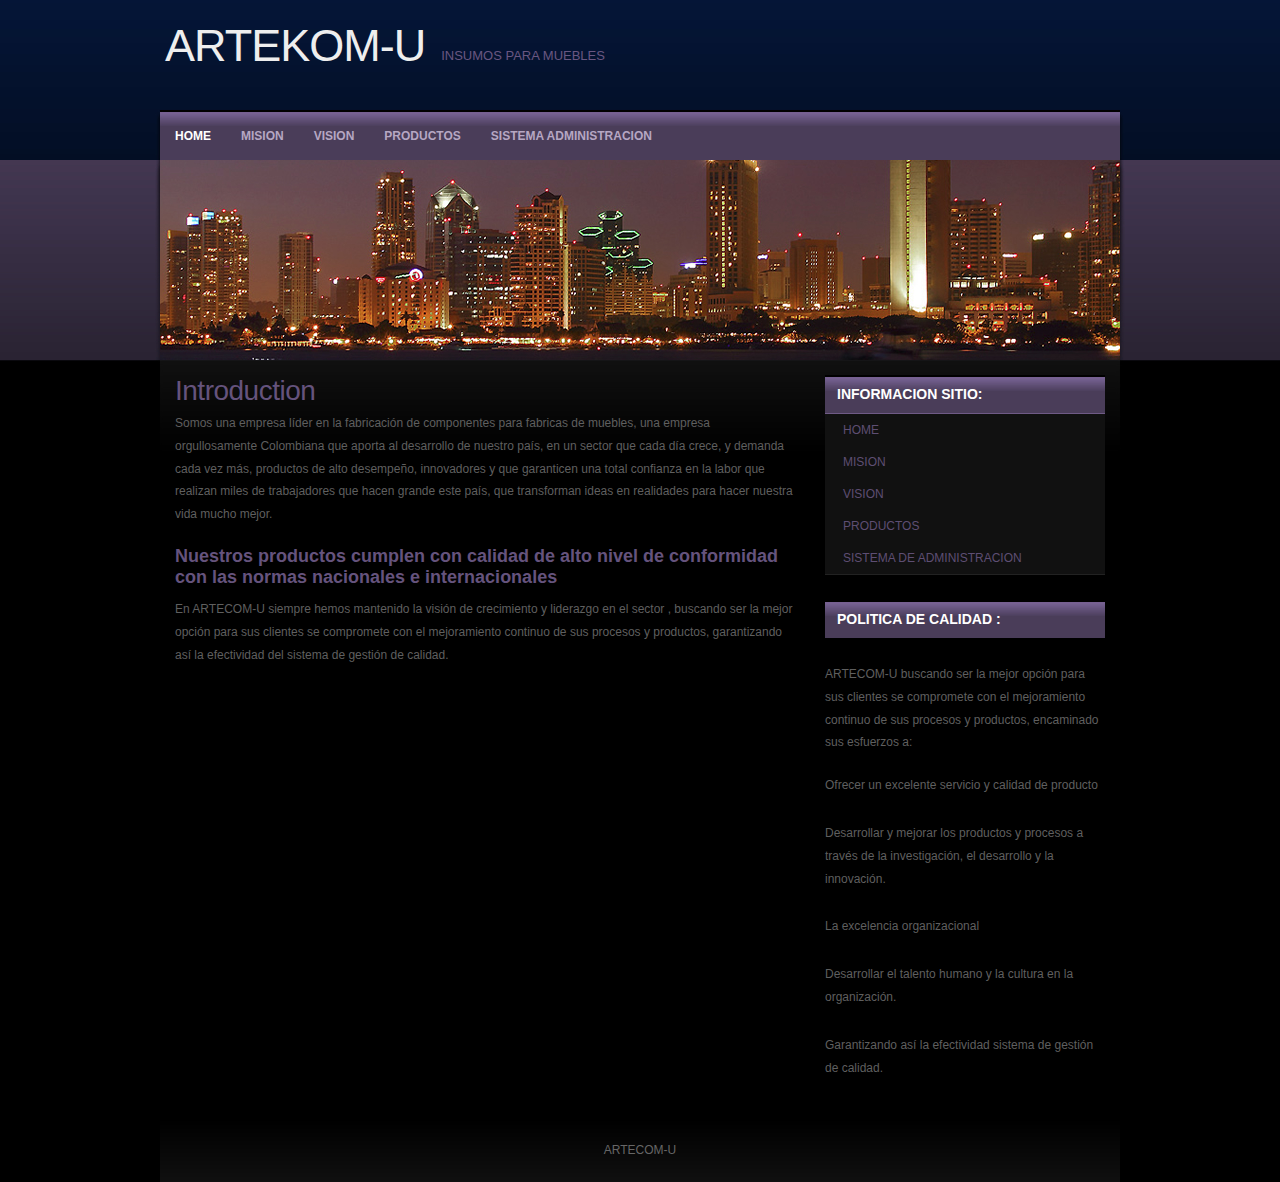
<file: index.html>
<!DOCTYPE html PUBLIC "-//W3C//DTD XHTML 1.0 Strict//EN" "http://www.w3.org/TR/xhtml1/DTD/xhtml1-strict.dtd">
<html xmlns="http://www.w3.org/1999/xhtml">
<head>
<meta http-equiv="Content-Type" content="text/html; charset=utf-8" />
<title>aphotic - Free CSS Template by spyka Webmaster</title>
<link rel="stylesheet" href="styles.css" type="text/css" />
<!--
aphotic, a free CSS web template by spyka Webmaster (www.spyka.net)

Download: http://www.spyka.net/web-templates/aphotic/

License: Creative Commons Attribution
//-->
<style type="text/css">
<!--
.style1 {color: #FFFFFF}
.style3 {color: #65537D}
-->
</style>
</head>

<body>
<div id="container">
	<div id="header">
    	<h1><a href="/">ARTEKOM-U</a></h1>
        <h2 class="style1">iNSUMOS PARA MUEBLES </h2>
        <div class="clear"></div>
    </div>
    <div id="nav">
    	<ul>
        	<li><a class="selected" href="index.html">HOME</a></li>
            <li><a href="mision.html">MISION</a></li>
            <li><a href="vision.html">VISION</a></li>
            <li><a href="productos.html">PRODUCTOS</a></li>
            <li><a href="login1.php">SISTEMA ADMINISTRACION </a></li>
        </ul>
    </div>
    <div id="body">	
		<div id="content">
			<h2>Introduction</h2>
            <p>Somos una empresa líder en la fabricación de  componentes para fabricas de muebles, una empresa orgullosamente Colombiana que aporta al desarrollo de nuestro país, en un sector que cada día crece, y demanda cada vez más, productos de alto desempeño, innovadores y que garanticen una total conﬁanza en la labor que realizan miles de trabajadores que hacen grande este país, que transforman ideas en realidades para hacer nuestra vida mucho mejor.</p>	
            
            <h3 class="style3">Nuestros productos cumplen con calidad de alto nivel de conformidad con las normas nacionales e internacionales</h3>
            <p>En ARTECOM-U siempre hemos mantenido la visión de crecimiento y liderazgo en el sector , buscando ser la mejor opción para sus clientes se compromete con el mejoramiento continuo de sus procesos y productos, garantizando así la efectividad del sistema de gestión de calidad.</p>
            <p>&nbsp;</p>
      </div>
        
        <div class="sidebar">
            <ul>	
               <li>
                    <h4>iNFORMACION sITIO: </h4>
                    <ul class="blocklist">
                        <li><a href="index.html">HOME</a><a href="mision.html">MISION</a><a href="vision.html">VISION</a><a href="productos.html">PRODUCTOS</a><a href="login1.php">SISTEMA DE ADMINISTRACION </a></li>
                        </ul>
              </li>
                
                <li>
                    <h4>POLITICA DE CALIDAD : </h4>
              </li>
          </ul> 
            <p>ARTECOM-U buscando ser la mejor opción para sus clientes se compromete con el mejoramiento continuo de sus procesos y productos, encaminado sus esfuerzos a:</p>
            <ul>
              <li>Ofrecer un excelente servicio y calidad de producto</li>
              <li>Desarrollar y mejorar los productos y procesos a través de la investigación, el desarrollo y la innovación.</li>
              <li>La excelencia organizacional</li>
              <li>Desarrollar el talento humano y la cultura en la organización.</li>
              <li>Garantizando así la efectividad sistema de gestión de calidad.</li>
            </ul>
      </div>
    	<div class="clear"></div>
    </div>

    <div id="footer">
        <div class="footer-content">
        	<!-- A link to http://www.spyka.net must remain. To remove link see http://www.spyka.net/licensing --->
			<p>ARTECOM-U</p>
		</div>
    </div>
</div>
<div style="text-align: center; font-size: 0.75em;"></div>
</body>
</html>
</file>
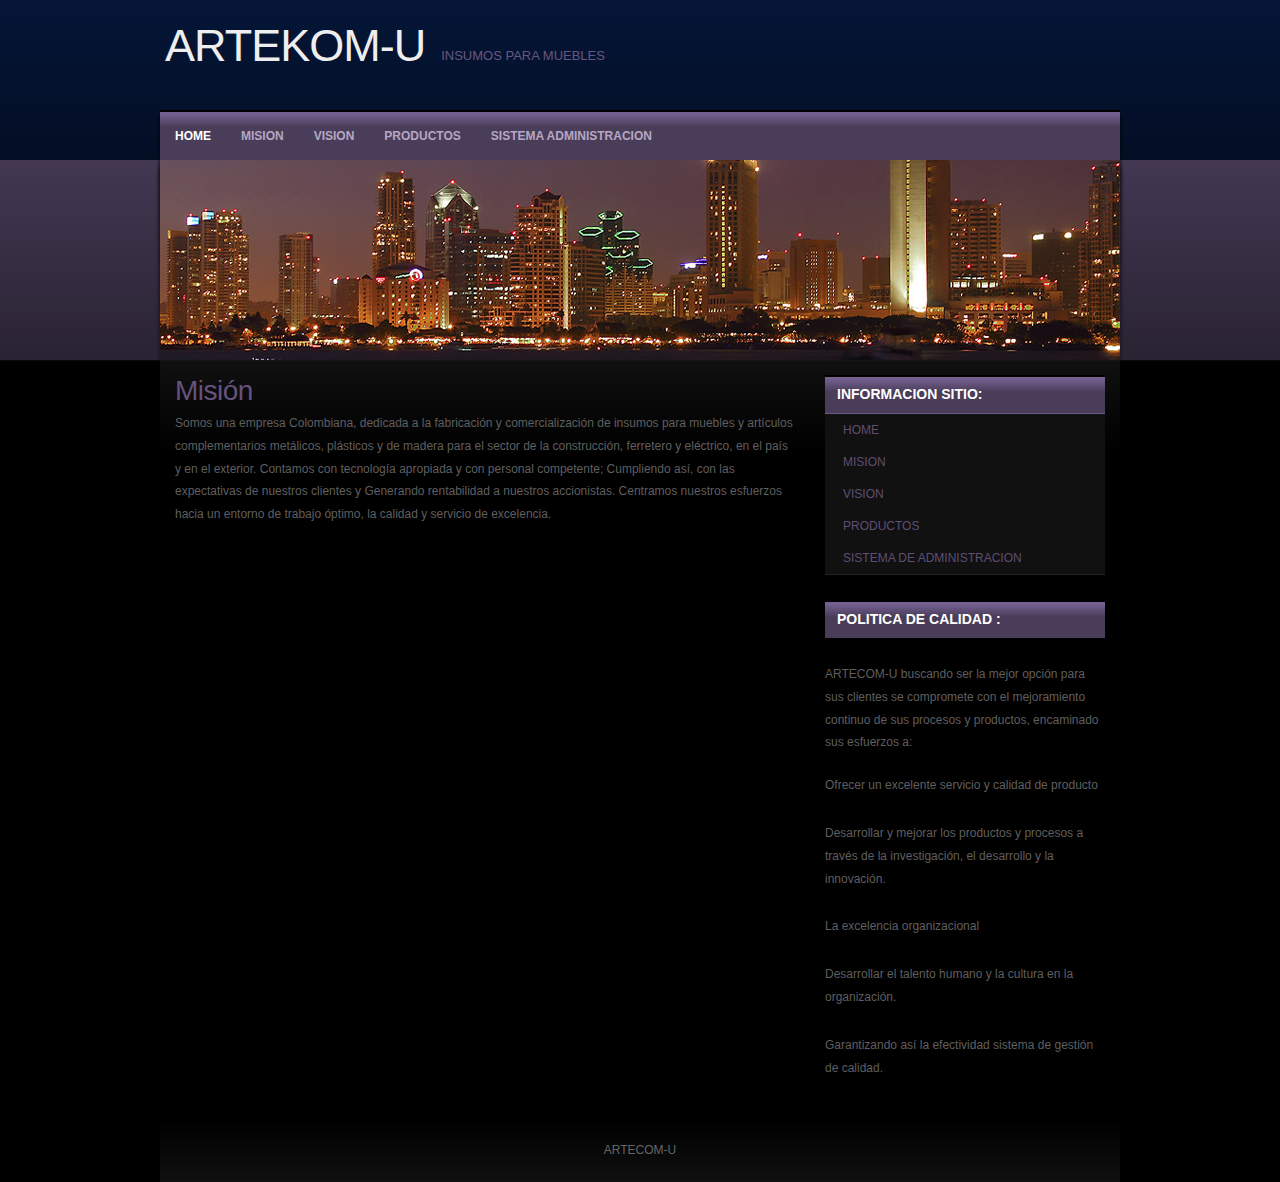
<file: mision.html>
<!DOCTYPE html PUBLIC "-//W3C//DTD XHTML 1.0 Strict//EN" "http://www.w3.org/TR/xhtml1/DTD/xhtml1-strict.dtd">
<html xmlns="http://www.w3.org/1999/xhtml">
<head>
<meta http-equiv="Content-Type" content="text/html; charset=utf-8" />
<title>aphotic - Free CSS Template by spyka Webmaster</title>
<link rel="stylesheet" href="styles.css" type="text/css" />
<!--
aphotic, a free CSS web template by spyka Webmaster (www.spyka.net)

Download: http://www.spyka.net/web-templates/aphotic/

License: Creative Commons Attribution
//-->
<style type="text/css">
<!--
.style1 {color: #FFFFFF}
.style3 {color: #65537D}
-->
</style>
</head>

<body>
<div id="container">
	<div id="header">
    	<h1><a href="/">ARTEKOM-U</a></h1>
        <h2 class="style1">iNSUMOS PARA MUEBLES </h2>
        <div class="clear"></div>
    </div>
    <div id="nav">
    	<ul>
        	<li><a class="selected" href="index.html">HOME</a></li>
            <li><a href="mision.html">MISION </a></li>
            <li><a href="vision.html">VISION</a></li>
            <li><a href="productos.html">PRODUCTOS</a></li>
            <li><a href="login1.php">SISTEMA ADMINISTRACION </a></li>
        </ul>
    </div>
    <div id="body">	
		<div id="content">
			<h2>Misión</h2>
            <p>Somos una empresa Colombiana, dedicada a la fabricación y comercialización de insumos para muebles  y artículos complementarios metálicos, plásticos y de madera para el sector de la construcción, ferretero y eléctrico, en el país y en el exterior. Contamos con tecnología apropiada y con personal competente; Cumpliendo así, con las expectativas de nuestros clientes y Generando rentabilidad a nuestros accionistas. Centramos nuestros esfuerzos hacia un entorno de trabajo óptimo, la calidad y servicio de excelencia.</p>
            <p>&nbsp;</p>
      </div>
        
        <div class="sidebar">
            <ul>	
               <li>
                    <h4>iNFORMACION sITIO: </h4>
                    <ul class="blocklist">
                        <li><a href="index.html">HOME</a></li>
                        <li><a href="mision.html">MISION</a></li>
                        <li><a href="vision.html">VISION</a></li>
                        <li><a href="productos.html">PRODUCTOS</a></li>
                        <li><a href="login1.php">SISTEMA DE ADMINISTRACION </a></li>
                    </ul>
              </li>
                
                <li>
                    <h4>POLITICA DE CALIDAD : </h4>
              </li>
          </ul> 
            <p>ARTECOM-U buscando ser la mejor opción para sus clientes se compromete con el mejoramiento continuo de sus procesos y productos, encaminado sus esfuerzos a:</p>
            <ul>
              <li>Ofrecer un excelente servicio y calidad de producto</li>
              <li>Desarrollar y mejorar los productos y procesos a través de la investigación, el desarrollo y la innovación.</li>
              <li>La excelencia organizacional</li>
              <li>Desarrollar el talento humano y la cultura en la organización.</li>
              <li>Garantizando así la efectividad sistema de gestión de calidad.</li>
            </ul>
      </div>
    	<div class="clear"></div>
    </div>

    <div id="footer">
        <div class="footer-content">
        	<!-- A link to http://www.spyka.net must remain. To remove link see http://www.spyka.net/licensing --->
			<p>ARTECOM-U<a href="http://www.justfreetemplates.com"></a></p>
		</div>
    </div>
</div>
<div style="text-align: center; font-size: 0.75em;"></div>
</body>
</html>
</file>
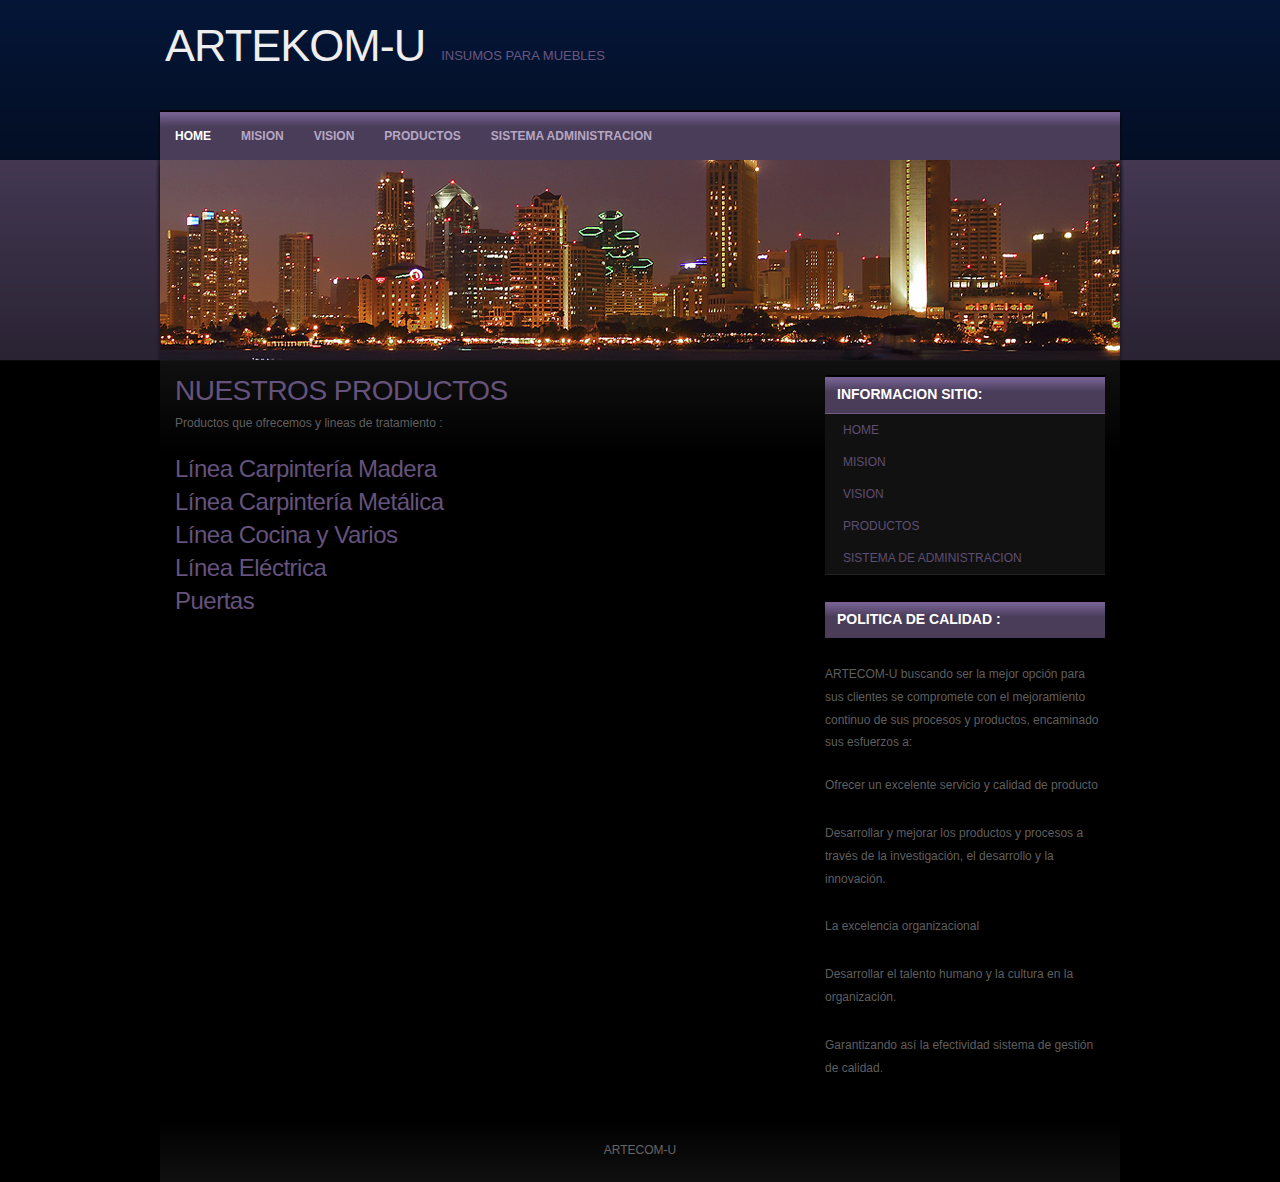
<file: productos.html>
<!DOCTYPE html PUBLIC "-//W3C//DTD XHTML 1.0 Strict//EN" "http://www.w3.org/TR/xhtml1/DTD/xhtml1-strict.dtd">
<html xmlns="http://www.w3.org/1999/xhtml">
<head>
<meta http-equiv="Content-Type" content="text/html; charset=utf-8" />
<title>aphotic - Free CSS Template by spyka Webmaster</title>
<link rel="stylesheet" href="styles.css" type="text/css" />
<!--
aphotic, a free CSS web template by spyka Webmaster (www.spyka.net)

Download: http://www.spyka.net/web-templates/aphotic/

License: Creative Commons Attribution
//-->
<style type="text/css">
<!--
.style1 {color: #FFFFFF}
.style4 {font-size: 24px}
-->
</style>
</head>

<body>
<div id="container">
	<div id="header">
    	<h1><a href="/">ARTEKOM-U</a></h1>
        <h2 class="style1">iNSUMOS PARA MUEBLES </h2>
        <div class="clear"></div>
    </div>
    <div id="nav">
    	<ul>
        	<li><a class="selected" href="index.html">HOME</a></li>
            <li><a href="mision.html">MISION </a></li>
            <li><a href="vision.html">VISION</a></li>
            <li><a href="productos.html">PRODUCTOS</a></li>
            <li><a href="login1.php">SISTEMA ADMINISTRACION </a></li>
        </ul>
    </div>
    <div id="body">
      <div id="content">
			<h2>NUESTROS PRODUCTOS</h2>
            <p>Productos que ofrecemos y lineas de tratamiento :</p>
            <h2 class="style4">Línea Carpintería Madera</h2>
            <h2 class="style4">Línea Carpintería Metálica</h2>
            <h2 class="style4">Línea Cocina y Varios</h2>
            <h2 class="style4">Línea Eléctrica</h2>
            <h2 class="style4">Puertas</h2>
            <p>&nbsp;</p>
            <p>&nbsp; </p>
            <p>&nbsp;</p>
      </div>
        
        <div class="sidebar">
            <ul>	
               <li>
                    <h4>iNFORMACION sITIO: </h4>
                    <ul class="blocklist">
                        <li><a href="index.html">HOME</a></li>
                        <li><a href="mision.html">MISION</a></li>
                        <li><a href="vision.html">VISION</a></li>
                        <li><a href="productos.html">PRODUCTOS</a></li>
                        <li><a href="login1.php">SISTEMA DE ADMINISTRACION </a></li>
                    </ul>
              </li>
                
                <li>
                    <h4>POLITICA DE CALIDAD : </h4>
              </li>
          </ul> 
            <p>ARTECOM-U buscando ser la mejor opción para sus clientes se compromete con el mejoramiento continuo de sus procesos y productos, encaminado sus esfuerzos a:</p>
            <ul>
              <li>Ofrecer un excelente servicio y calidad de producto</li>
              <li>Desarrollar y mejorar los productos y procesos a través de la investigación, el desarrollo y la innovación.</li>
              <li>La excelencia organizacional</li>
              <li>Desarrollar el talento humano y la cultura en la organización.</li>
              <li>Garantizando así la efectividad sistema de gestión de calidad.</li>
            </ul>
      </div>
    	<div class="clear"></div>
    </div>

    <div id="footer">
        <div class="footer-content">
        	<!-- A link to http://www.spyka.net must remain. To remove link see http://www.spyka.net/licensing --->
			<p>ARTECOM-U<a href="http://www.justfreetemplates.com"></a></p>
		</div>
    </div>
</div>
<div style="text-align: center; font-size: 0.75em;"></div>
</body>
</html>
</file>
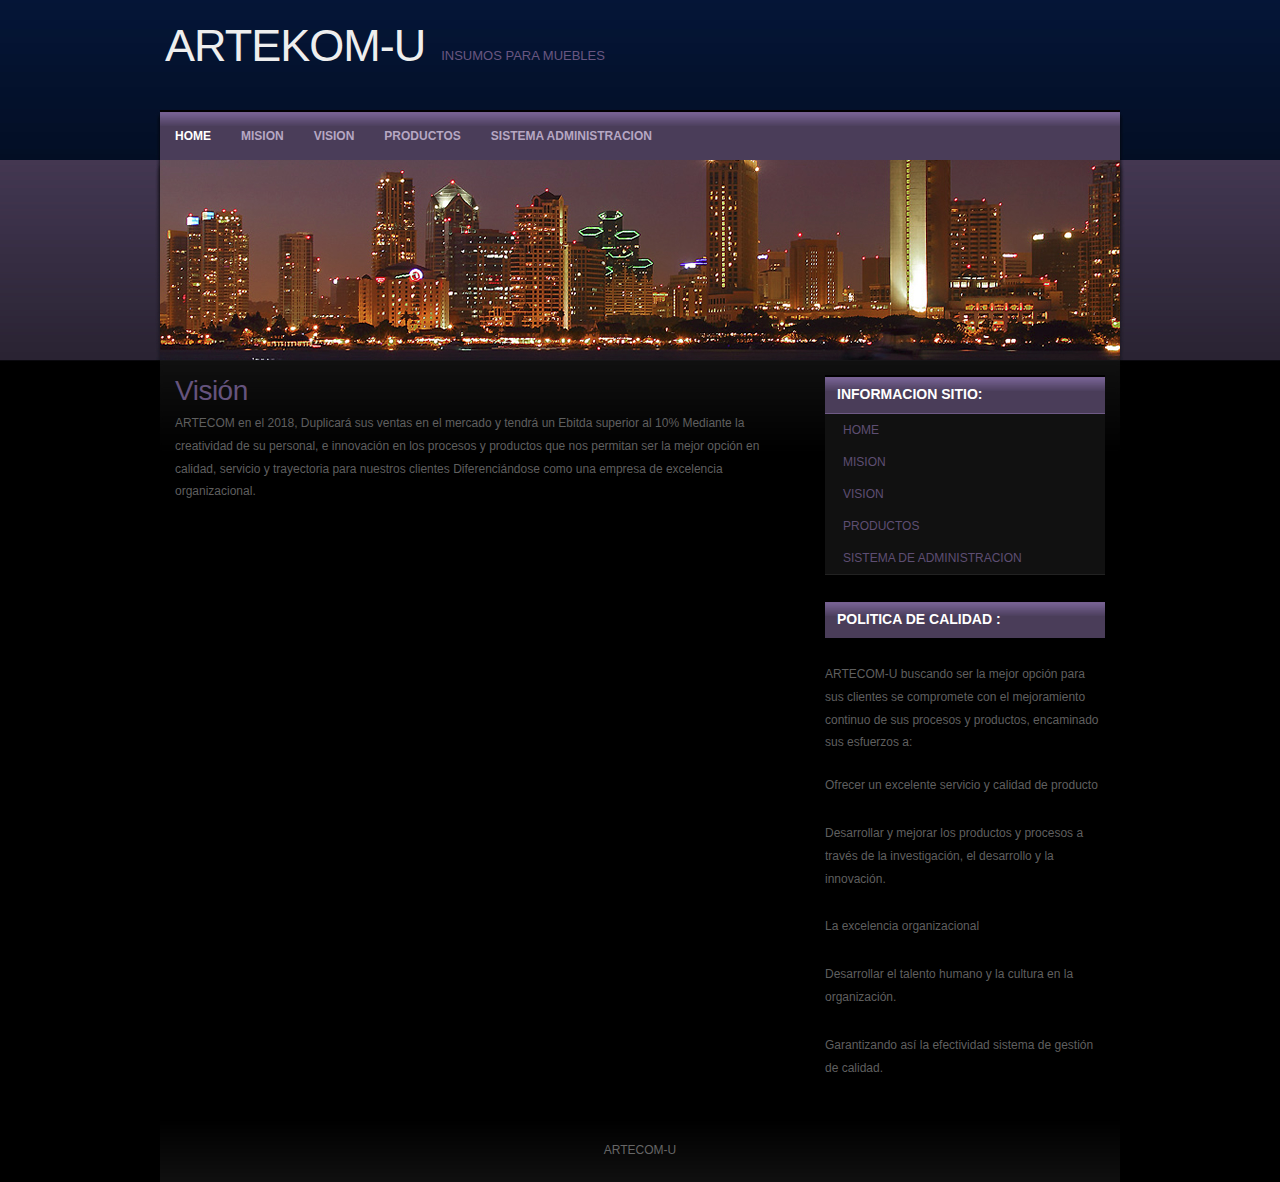
<file: vision.html>
<!DOCTYPE html PUBLIC "-//W3C//DTD XHTML 1.0 Strict//EN" "http://www.w3.org/TR/xhtml1/DTD/xhtml1-strict.dtd">
<html xmlns="http://www.w3.org/1999/xhtml">
<head>
<meta http-equiv="Content-Type" content="text/html; charset=utf-8" />
<title>aphotic - Free CSS Template by spyka Webmaster</title>
<link rel="stylesheet" href="styles.css" type="text/css" />
<!--
aphotic, a free CSS web template by spyka Webmaster (www.spyka.net)

Download: http://www.spyka.net/web-templates/aphotic/

License: Creative Commons Attribution
//-->
<style type="text/css">
<!--
.style1 {color: #FFFFFF}
.style3 {color: #65537D}
-->
</style>
</head>

<body>
<div id="container">
	<div id="header">
    	<h1><a href="/">ARTEKOM-U</a></h1>
        <h2 class="style1">iNSUMOS PARA MUEBLES </h2>
        <div class="clear"></div>
    </div>
    <div id="nav">
    	<ul>
        	<li><a class="selected" href="index.html">HOME</a></li>
            <li><a href="mision.html">MISION </a></li>
            <li><a href="vision.html">VISION</a></li>
            <li><a href="productos.html">PRODUCTOS</a></li>
            <li><a href="login1.php">SISTEMA ADMINISTRACION </a></li>
        </ul>
    </div>
    <div id="body">	
		<div id="content">
			<h2>Visión</h2>
            <p>ARTECOM en el 2018, Duplicará sus ventas en el mercado y tendrá un Ebitda superior al 10% Mediante la creatividad de su personal, e innovación en los procesos y productos que nos permitan ser la mejor opción en calidad, servicio y trayectoria para nuestros clientes Diferenciándose como una empresa de excelencia organizacional.</p>
	  </div>
        
        <div class="sidebar">
            <ul>	
               <li>
                    <h4>iNFORMACION sITIO: </h4>
                    <ul class="blocklist">
                        <li><a href="index.html">HOME</a></li>
                        <li><a href="mision.html">MISION</a></li>
                        <li><a href="vision.html">VISION</a></li>
                        <li><a href="productos.html">PRODUCTOS</a></li>
                        <li><a href="login1.php">SISTEMA DE ADMINISTRACION </a></li>
                    </ul>
              </li>
                
                <li>
                    <h4>POLITICA DE CALIDAD : </h4>
              </li>
          </ul> 
            <p>ARTECOM-U buscando ser la mejor opción para sus clientes se compromete con el mejoramiento continuo de sus procesos y productos, encaminado sus esfuerzos a:</p>
            <ul>
              <li>Ofrecer un excelente servicio y calidad de producto</li>
              <li>Desarrollar y mejorar los productos y procesos a través de la investigación, el desarrollo y la innovación.</li>
              <li>La excelencia organizacional</li>
              <li>Desarrollar el talento humano y la cultura en la organización.</li>
              <li>Garantizando así la efectividad sistema de gestión de calidad.</li>
            </ul>
      </div>
    	<div class="clear"></div>
    </div>

    <div id="footer">
        <div class="footer-content">
        	<!-- A link to http://www.spyka.net must remain. To remove link see http://www.spyka.net/licensing --->
			<p>ARTECOM-U<a href="http://www.justfreetemplates.com"></a></p>
		</div>
    </div>
</div>
<div style="text-align: center; font-size: 0.75em;"></div>
</body>
</html>
</file>
<file: styles.css>
body {
	background: #000 url('images/bodybg.jpg') repeat-x scroll top left;
	margin:0;
	padding:0;
	font-family: Verdana, Geneva, sans-serif;
	font-size: 12px;
	color: #5f5f5f;
}

* {
	margin:0;
	padding:0;
}

/** element defaults **/
table {
	width: 100%;
	text-align: left;
}

th, td {
	padding: 10px 10px;
}

th {
	color: #fff;
	background: #554667 url(images/navbg.jpg) repeat-x scroll -15px 0;
}

td {
	background: #111;
	border-bottom: 1px solid #222;
	color: #999;
}

code, blockquote {
	display: block;
	border-left: 5px solid #ddd;
	padding: 10px;
	margin-bottom: 20px;
}
code {
	background-color: #ddd;
	border: none;
}
blockquote {
	border-left: 5px solid #333;
}

blockquote p {
	font-style: italic;
	font-family: Georgia, "Times New Roman", Times, serif;
	margin: 0;
	color: #909090;
	height: 1%;
}

p {
	line-height: 1.9em;
	margin-bottom: 20px;
}

a {
	color: #5E4E73;
}

a:hover {
	color: #A394B8;
}

a:focus {
	outline: none;
}

fieldset {
	display: block;
	border: none;
	border-top: 1px solid #333;
}

fieldset legend {
	font-weight: bold;
	font-size: 13px;
	padding-right: 10px;
	color: #666;
}

fieldset form {
	padding-top: 15px;
}

fieldset p label {
	float: left;
	width: 150px;
}

form input, form select, form textarea {
	padding: 5px;
	color: #333333;
	border: 1px solid #000;
	font-family: Arial, Helvetica, sans-serif;
	font-size: 12px;
}

form input.formbutton {
	border: none;
	background: #FFFFFF url(images/bodybg.jpg) repeat-x scroll 0 -160px;
	color: #ffffff;
	font-weight: bold;
	padding: 5px 10px;
	font-size: 12px;
	font-family: Tahoma, Geneva, sans-serif;
	letter-spacing: 1px;
	width: auto;
	overflow: visible;
}

form.searchform p {
	margin: 5px 0;
}

form.searchform input.s {
	border: 1px solid #000;
}

span.required {
	font-family: Verdana, Arial, Helvetica, sans-serif;
	color: #ff0000;
}

h1 {
	color: #A394B8;
	font-family: Arial, Helvetica, sans-serif;
	font-size: 35px;
}

h2 {
	color: #65537D;
	font-family: Arial, Helvetica, sans-serif;
	font-size: 28px;
	letter-spacing: -0.5px;
	padding: 0 0 5px;
	margin: 0;
	font-weight: normal;
}

h3 {
	color: #A394B8;
	font-family: Arial, Helvetica, sans-serif;
	font-size: 18px;
	font-weight: bold;
	margin-bottom: 10px;
}

h4 {
	padding-bottom: 10px;
	font-size: 15px;
	color: #666;
}

h5 {
	padding-bottom: 10px;
	font-size: 13px;
	color: #666;
}

ul, ol {
	margin: 0 0 35px 35px;
}

li {
	padding-bottom: 5px;
}

li ol, li ul {
	font-size: 1.0em;
	margin-bottom: 0;
	padding-top: 5px;
}


#container {
	width: 970px;
	margin:0 auto;
	padding: 0;
	background: transparent url('images/content-bg.jpg') no-repeat scroll 0 160px;
}



#header {
	padding: 0;
	margin: 0 auto;
	height: 110px;
}

#header h1  {
	padding-top: 20px;
	padding-left: 10px;
}

#header h1 a {
	font-family: "Impact", Arial, Helvetica, sans-serif;
	color: #eee;
	font-size: 45px;
	font-weight: normal;
	text-decoration: none;
	letter-spacing: -1px;
	float: left;
	text-transform:uppercase;
}

#header h2 {
	color: #695781;
	float: left;
	font-family: Arial, Helvetica, sans-serif;
	font-size: 13px;
	margin-left: 12px;
	margin-top: 28px;
	padding-left: 4px;
	text-transform: uppercase;
	letter-spacing: 0;
}

#nav {
	background: #fff url('images/navbg.jpg') repeat-x scroll top left;
	height: 50px;
	width: 970px;
}



#nav ul {
	list-style: none;
	padding: 0 5px;
	margin: 0;
	height: 50px;
}

#nav ul li {
	float: left;
	display: block;
	padding:0;
}

#nav ul li a {
	color: #B6A7C3;
	display: block;
	font-size: 12px;
	font-weight: bold;
	padding: 19px 15px 16px;
	text-decoration: none;
	font-family: Arial, Helvetica, sans-serif;
}

#nav ul li a:hover {
	text-decoration: underline;
}

#nav ul li a.selected {
	color: #fff;
}

#nav ul li a.selected:hover {
	text-decoration: none;
}

#body {
	background: transparent none repeat-y scroll 0 0;
	margin:200px auto 0;
	padding: 15px;
	width: 930px;
}

#content {
	float: left;
	width: 620px;
	margin: 0;
}

.sidebar {
	width: 280px;
	padding: 0;
	float: right;
}


.sidebar ul {
	margin: 0;
	padding: 0;
	list-style: none;
}

.sidebar ul li {
	margin-bottom: 20px;
	line-height: 1.9em;
}

.sidebar li ul {
	border-top: 1px solid #6F5B86;
	background: #111;
	border-bottom: 1px solid #222;
}

.sidebar li ul li {
	display: block;
	border-top: none;
	padding: 6px 70px;
	margin: 0;
	line-height: 1.5em;
	color: #666;
	
}

.sidebar li ul li a {
	font-weight: normal;

	
}

.sidebar li ul.blocklist li {
	padding: 0;
	display: inline;
}

.sidebar li ul.blocklist li a {
	display: block;
	padding: 7px 18px;
	text-decoration: none;
}

.sidebar li ul.blocklist li a:hover {
	background-color: #202020;
	color: #9f9f9f;
}

.sidebar li ul li a:hover {
	color: #3C73AA;
}

.sidebar h4 {
	background: #554667 url(images/navbg.jpg) repeat-x scroll -15px 0;
	color: #FFFFFF;
	font-family: Arial,Helvetica,sans-serif;
	font-size: 14px;
	font-weight: bold;
	line-height: 1em;
	margin: 0;
	padding: 12px;
	text-transform: uppercase;
}

.clear {
	clear: both;
}

#footer {
	width: 960px;
	margin:0 auto;
}

.footer-content {
	background: #000 url('images/footer.jpg') repeat-x scroll top left;
	padding: 20px 5px;
}

#footer p {
	text-align: center;
	color: #666;
	font-size: 12px;
	font-family: Arial, Helvetica, sans-serif;
	margin: 0;
	padding: 0;
}

#footer p a {
	color: #999;
	font-weight: bold;
}
</file>
